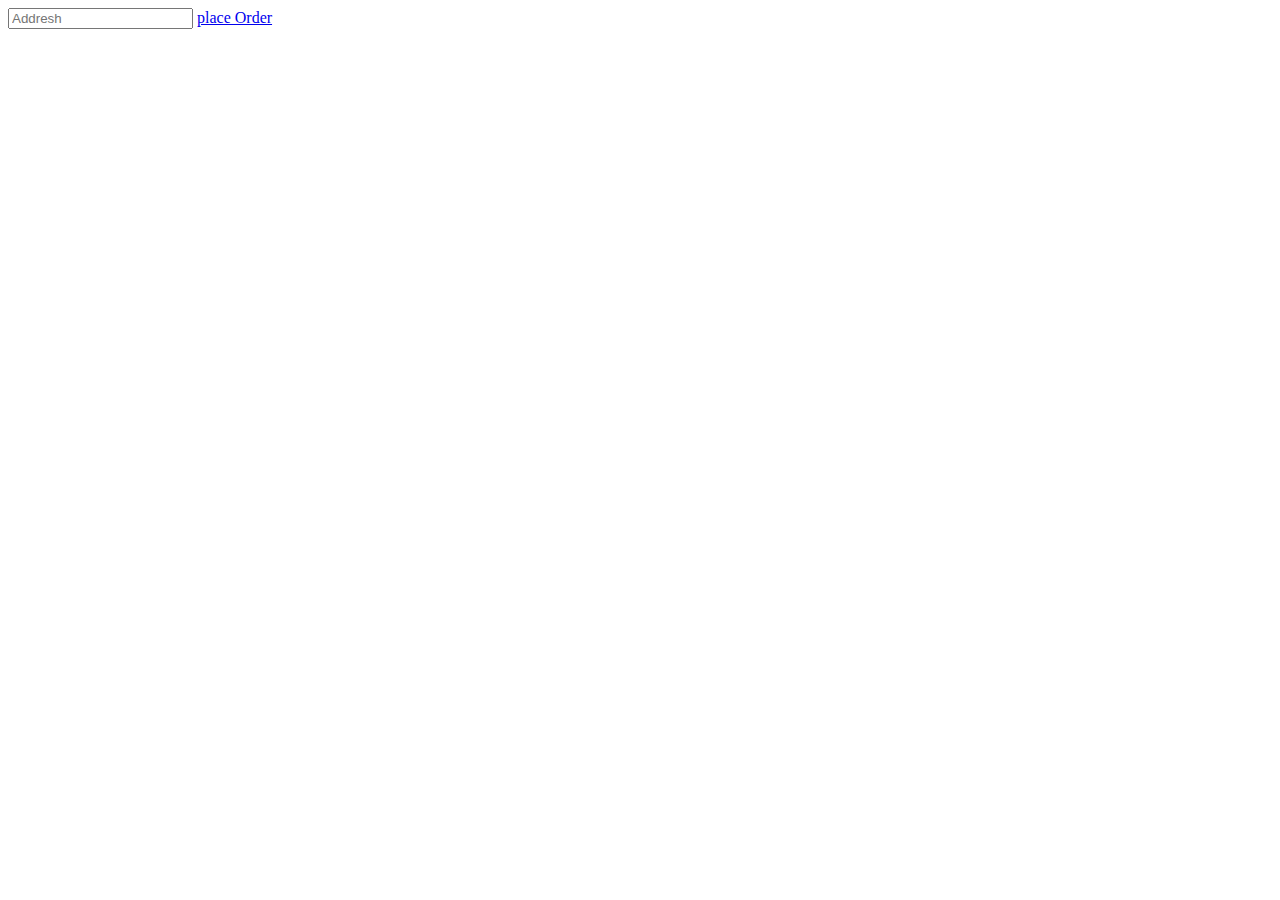
<file: items/buy.html>
<!DOCTYPE html>
<html lang="en">
<head>
    <meta charset="UTF-8">
    <meta name="viewport" content="width=device-width, initial-scale=1.0">
    <title>Place Order</title>
</head>
<body>
    <input type="text" placeholder="Addresh">
    <a href="newHome.html">place Order</a>
</body>
</html>
</file>
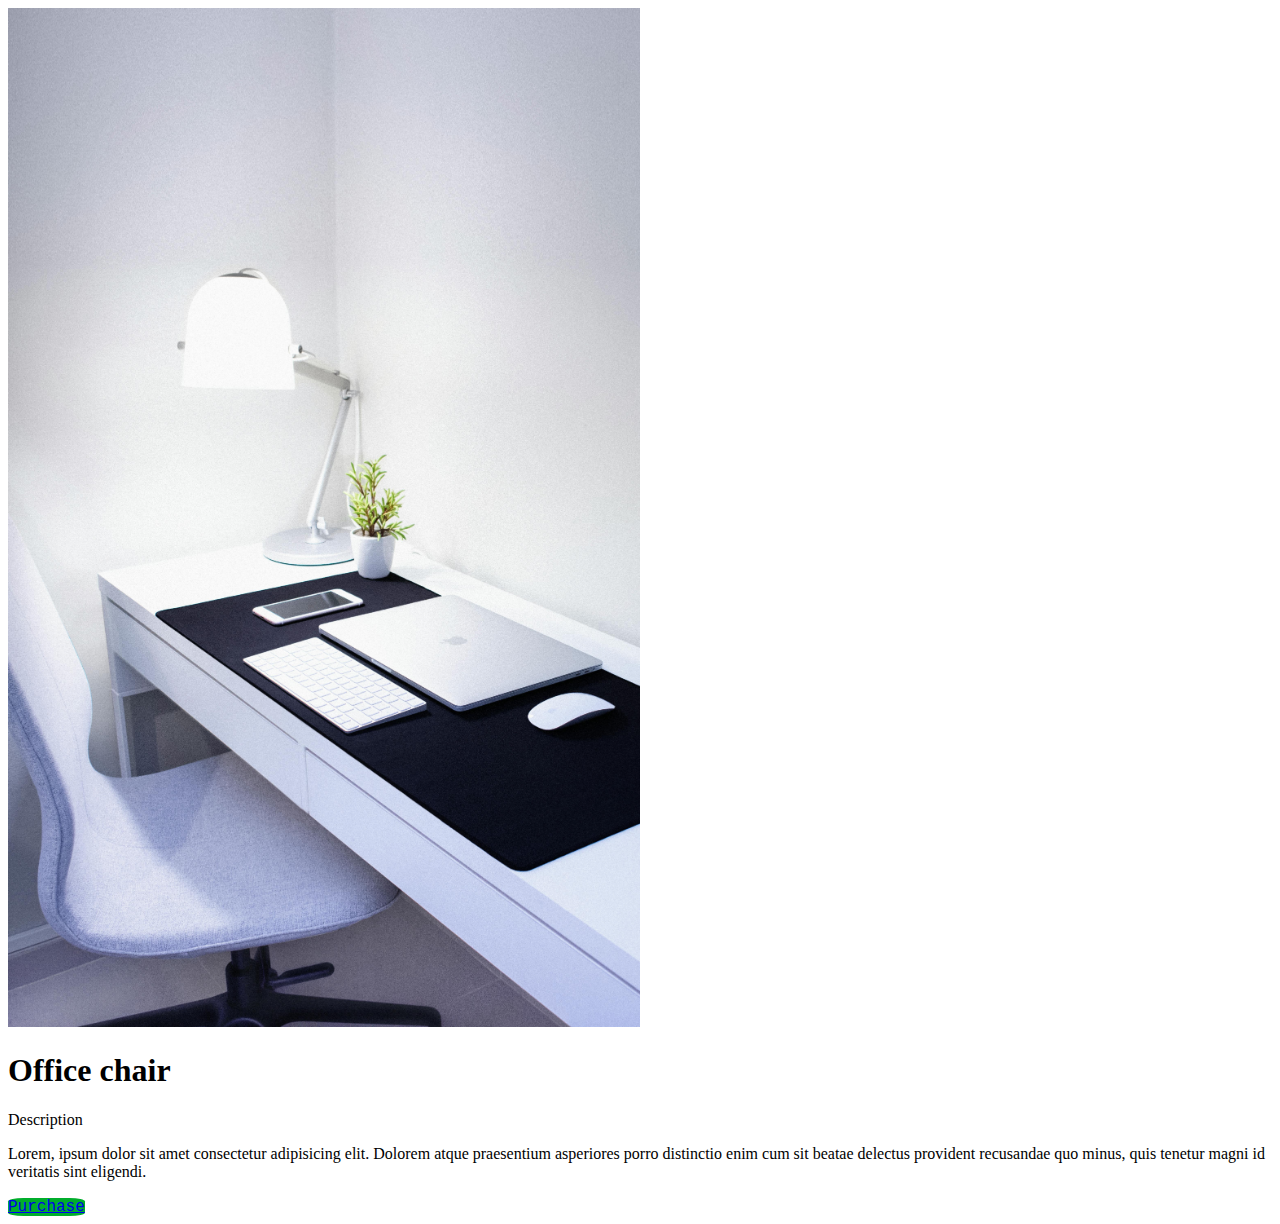
<file: items/chair1.html>
<!DOCTYPE html>
<html lang="en">
<head>
    <meta charset="UTF-8">
    <meta name="viewport" content="width=device-width, initial-scale=1.0">
    <title>chair1</title>
</head>
<body>
    <img src="Assets/table1.jpg" style="width: 50%;" >
    <h1>Office chair</h1>
    <p>Description</p>
    <p>Lorem, ipsum dolor sit amet consectetur adipisicing elit. Dolorem atque praesentium asperiores porro distinctio enim cum sit beatae delectus provident recusandae quo minus, quis tenetur magni id veritatis sint eligendi.</p>
    <a href="buy.html" style="background-color: rgb(1, 173, 44); border-radius: 20%; font-family: Courier New; ">Purchase</a>
</body>
</html>
</file>
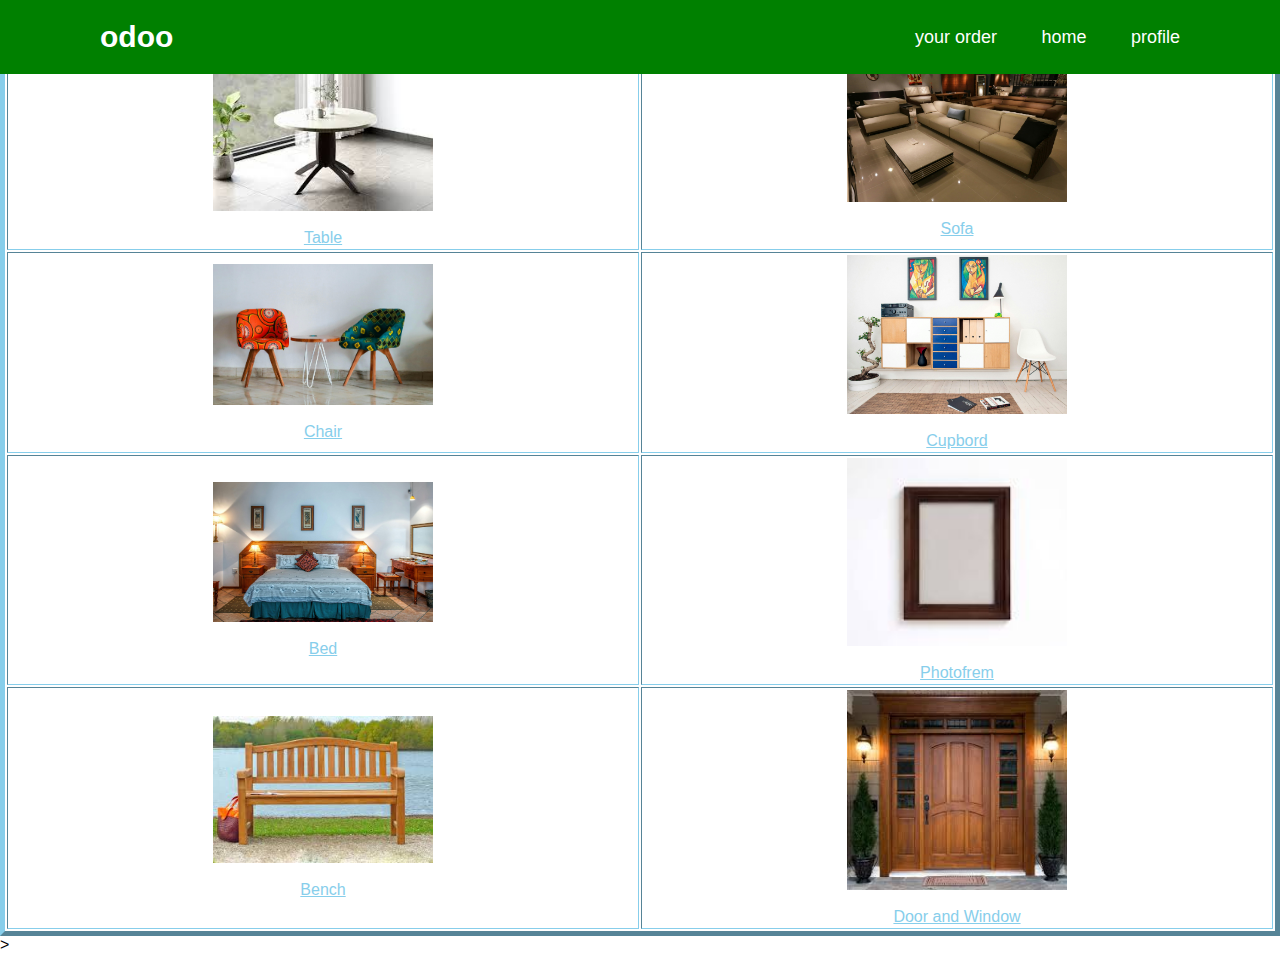
<file: items/newHome.html>
<html>
    <head>
        <link <link rel="stylesheet" href="home.css">
        <title>home page</title>
        <link rel="stylesheet" href="home.css">
        
        <table border="5" height="100%" width="100%" style="border-color: skyblue;"><br><br>
            <tr>
                <td width="12.5%" align="center">
                    <a href="home2.html"><img src="Assets/table.jpg" width="35%" ></a>
                    <center><a href="table.html" style="color:skyblue;"><br>Table</a></center>
                </td>
                <td width="12.5%" align="center">
                    <a href="home3.html"><img src="Assets/sofa.jpeg" width="35%"></a>
                    <center><a href="sofa.html" style="color: skyblue"><br>Sofa</a></center>
                </td>
            </tr>
            <tr>
                <td width="35%" align="center">
                   <a href="home4.html"><img src="Assets/chair.jpg" width="35%"></a> 
                    <center><a href="home4.html" style="color:skyblue"><br>Chair</a></center>
                </td>
                <td width="12.5%" align="center">
                   <a href="home5.html"><img src="Assets/cupbord.jpg" width="35%"></a> 
                    <center><a href="home5.html" style="color:skyblue"><br>Cupbord</a></center>
                </td>
            </tr>
            <tr>
                <td width="35%" align="center">
                    <a href="home6.html"><img src="Assets/bed.jpg" width="35%"></a>
                    <center><a href="home6.html" style="color:skyblue"><br>Bed</a></center>
                </td>
                <td width="35%" align="center">
                    <a href="home7.html"><img src="Assets/wood.jpg" width="35%"></a>
                    <center><a href="home7.html" style="color:skyblue"><br>Photofrem</a></center>
                </td>
            </tr>
            <tr>
                <td width="35%" align="center">
                    <a href="homr8"><img src="Assets/beanch 1.jpg" width="35%"></a>
                    <center><a href="home8.html" style="color:skyblue"><br>Bench</a></center>
                </td>
                <td width="35%" align="center">
                    <a href="home9.html"><img src="Assets/door.jpg" width="35%"></a>
                    <center><a href="home9.html" style="color:skyblue"><br>Door and Window</a></center>
                </td>
            </tr>
        </table>
        <body>
            <header class="header">
                <a href="#" class="odoo">odoo</a>
                <nav class="navbar">
                    <a href="#"> your order</a>
                    <a href="#">home</a>
                    <a href="#">profile</a>
                </nav>

            </header>
        </body>
       
    </head>
</html>>
</file>
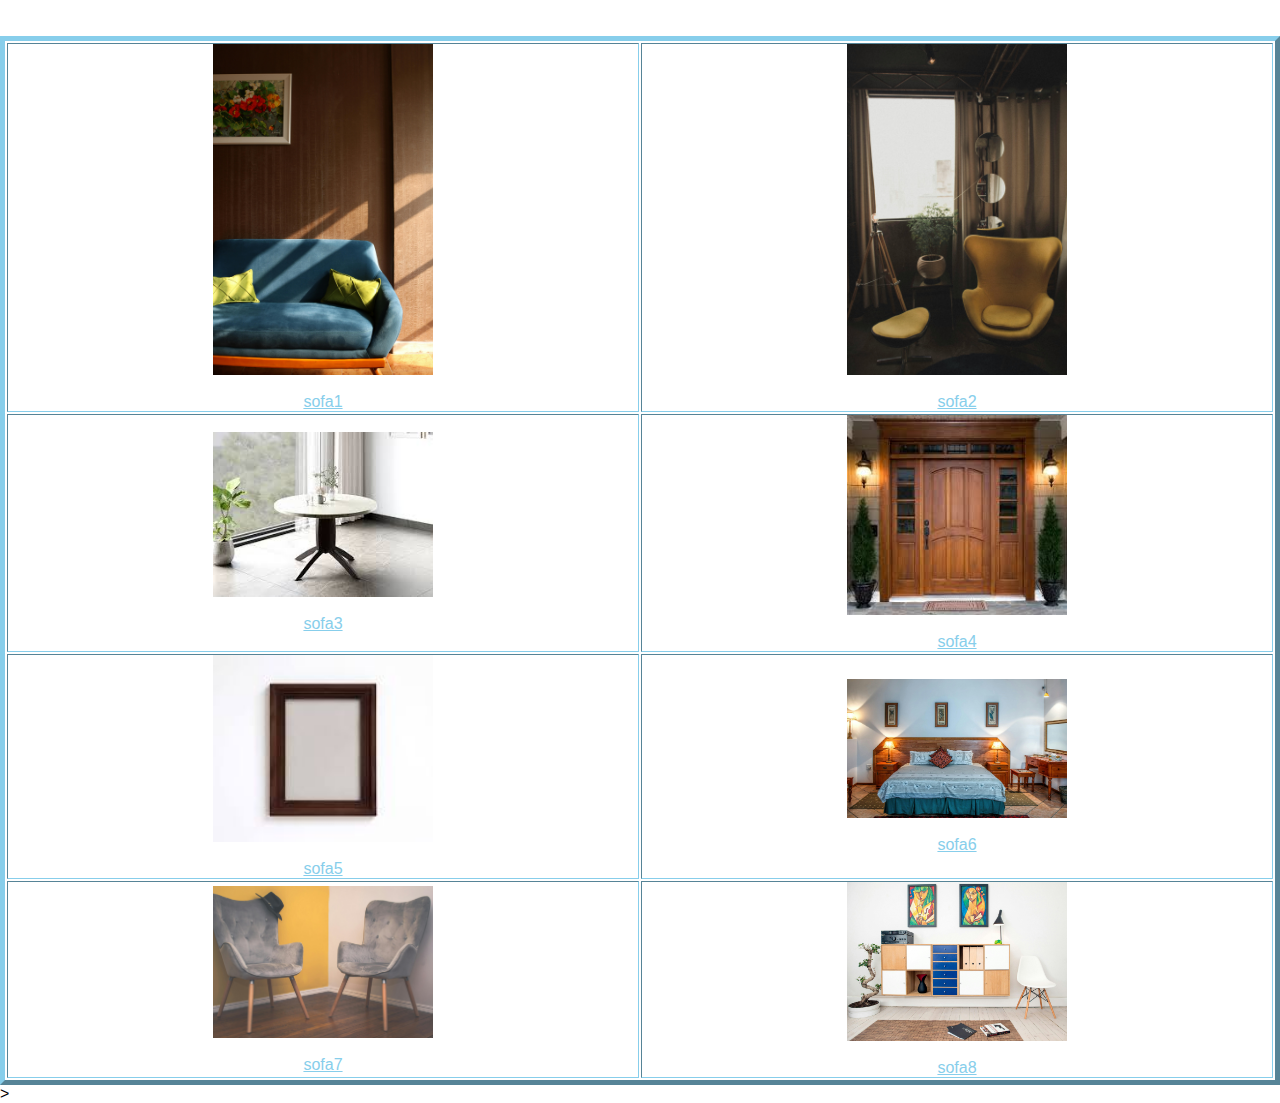
<file: items/sofa.html>
<html>
    <head>
        <link <link rel="stylesheet" href="home.css">
        <title>home page</title>
        <body></body>
        <div cstyle="width: 100px ; height: 100px; background-color: red; border-radius: ;">
            <table border="5" height="100%" width="100%" style="border-color: skyblue;"><br><br>
                <tr>
                    <td width="12.5%" align="center">
                        
                        <a href="home2.html"><img src="Assets/1.jpg" width="35%" ></a>
                        <center><a href="home2.html" style="color:skyblue;"><br>sofa1</a></center>
                    </td>
                    <td width="12.5%" align="center">
                        <a href="home3.html"><img src="Assets/2.jpg" width="35%"></a>
                        <center><a href="home3.html" style="color: skyblue"><br>sofa2</a></center>
                    </td>
                </tr>
                <tr>
                    <td width="35%" align="center">
                    <a href="home4.html"><img src="Assets/3.jpg" width="35%"></a> 
                        <center><a href="home4.html" style="color:skyblue"><br>sofa3</a></center>
                    </td>
                    <td width="12.5%" align="center">
                    <a href="home5.html"><img src="Assets/4.jpg" width="35%"></a> 
                        <center><a href="home5.html" style="color:skyblue"><br>sofa4</a></center>
                    </td>
                </tr>
                <tr>
                    <td width="35%" align="center">
                        <a href="home6.html"><img src="Assets/5.jpg" width="35%"></a>
                        <center><a href="home6.html" style="color:skyblue"><br>sofa5</a></center>
                    </td>
                    <td width="35%" align="center">
                        <a href="home7.html"><img src="Assets/6.jpg" width="35%"></a>
                        <center><a href="home7.html" style="color:skyblue"><br>sofa6</a></center>
                    </td>
                </tr>
                <tr>
                    <td width="35%" align="center">
                        <a href="homr8"><img src="Assets/7.jpg" width="35%"></a>
                        <center><a href="home8.html" style="color:skyblue"><br>sofa7</a></center>
                    </td>
                    <td width="35%" align="center">
                        <a href="home9.html"><img src="Assets/8.jpg" width="35%"></a>
                        <center><a href="home9.html" style="color:skyblue"><br>sofa8</a></center>
                    </td>
                </tr>
            </table>
        </div>   
    </head>
</html>>
</file>
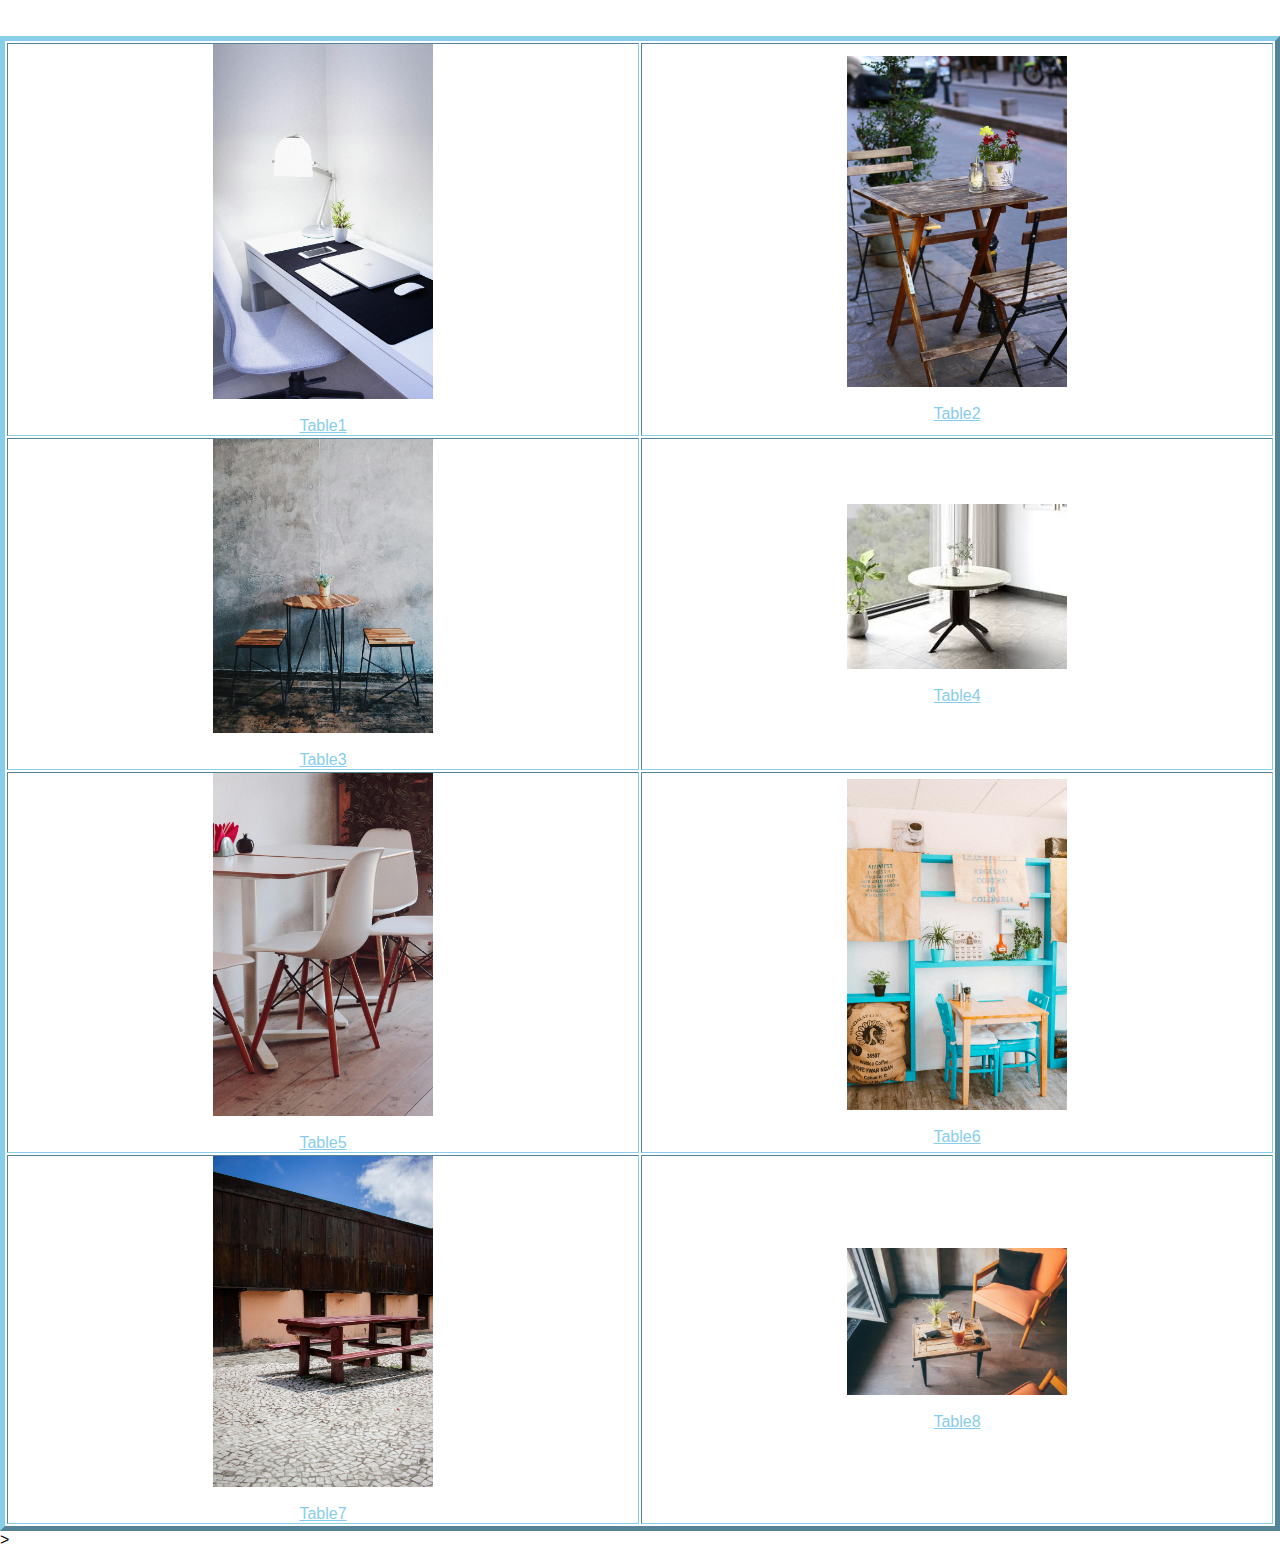
<file: items/table.html>
<html>
    <head>

        <link <link rel="stylesheet" href="home.css">
        <title>home page</title>
        <body></body>
        <div cstyle="width: 100px ; height: 100px; background-color: red; border-radius: ;">
            <table border="5" height="100%" width="100%" style="border-color: skyblue;"><br><br>
                <tr>
                    <td width="12.5%" align="center">
                        
                        <a href="home2.html"><img src="Assets/table1.jpg" width="35%" ></a>
                        <center><a href="chair1.html" style="color:skyblue;"><br>Table1</a></center>
                    </td>
                    <td width="12.5%" align="center">
                        <a href="home3.html"><img src="Assets/table.2.jpg" width="35%"></a>
                        <center><a href="home3.html" style="color: skyblue"><br>Table2</a></center>
                    </td>
                </tr>
                <tr>
                    <td width="35%" align="center">
                    <a href="home4.html"><img src="Assets/table3.jpg" width="35%"></a> 
                        <center><a href="home4.html" style="color:skyblue"><br>Table3</a></center>
                    </td>
                    <td width="12.5%" align="center">
                    <a href="home5.html"><img src="Assets/3.jpg" width="35%"></a> 
                        <center><a href="home5.html" style="color:skyblue"><br>Table4</a></center>
                    </td>
                </tr>
                <tr>
                    <td width="35%" align="center">
                        <a href="home6.html"><img src="Assets/table4.jpg" width="35%"></a>
                        <center><a href="home6.html" style="color:skyblue"><br>Table5</a></center>
                    </td>
                    <td width="35%" align="center">
                        <a href="home7.html"><img src="Assets/table5.jpg" width="35%"></a>
                        <center><a href="home7.html" style="color:skyblue"><br>Table6</a></center>
                    </td>
                </tr>
                <tr>
                    <td width="35%" align="center">
                        <a href="homr8"><img src="Assets/table6.jpg" width="35%"></a>
                        <center><a href="home8.html" style="color:skyblue"><br>Table7</a></center>
                    </td>
                    <td width="35%" align="center">
                        <a href="home9.html"><img src="Assets/tsbl7.jpg" width="35%"></a>
                        <center><a href="home9.html" style="color:skyblue"><br>Table8</a></center>
                    </td>
                </tr>
            </table>
        </div>   
    </head>
</html>>
</file>
<file: items/home.css>
*{
    margin: 0;
    padding: 0;
    box-sizing: border-box;
    font-family: Arial;

}
.header{
    position: fixed;
    top: 0;
    left: 0;
    width: 100%;
    padding: 20px 100px;
    background: green;
    display: flex;
    justify-content: space-between;
    align-items: center;
    z-index: 100;
}
.odoo{
    font-size: 30px;
    color: #fff;
    text-decoration: none;
    font-weight: 700;
}
.navbar a{
    font-size: 18px;
    color: #fff;
    font-weight: 500;
    text-decoration: none;
    margin-left: 40px;
}
</file>
